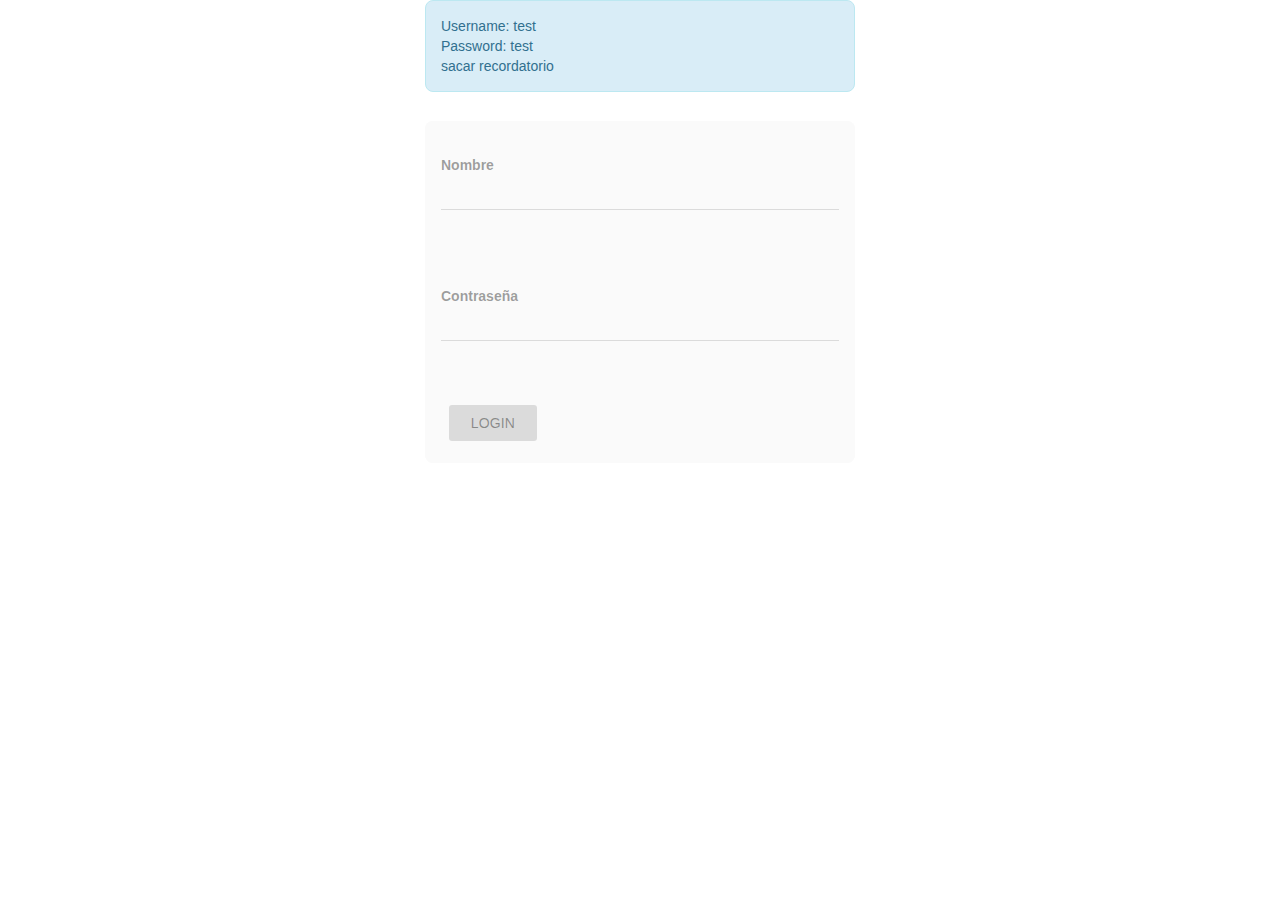
<file: target/ToolSMG/index.html>
<!DOCTYPE html>
<html ng-app="AppModule">

<head>
<meta charset="utf-8" />
<link rel="stylesheet"
	href="https://maxcdn.bootstrapcdn.com/font-awesome/4.6.2/css/font-awesome.min.css">
<link type="text/css" href="stylesheets/bootstrap.min.css"
	rel="stylesheet" />
<link type="text/css" href="stylesheets/angular-material.css"
	rel="stylesheet" />
<link type="text/css" href="stylesheets/docs.css" rel="stylesheet" />
<link type="text/css" href="stylesheets/center/center.css"
	rel="stylesheet" />
<link type="text/css" href="stylesheets/menubar/menubar.css"
	rel="stylesheet" />
<link type="text/css" href="stylesheets/bootstrap.min.css"
	rel="stylesheet" />
</head>

<body>

	<div class="alert alert-info"
		style="max-width: 200px; margin: 10 auto 29px; border-radius: 8px;"
		ng-if="window.location.hash == '#/login'">
		<div ng-view></div>
	</div>
	<div ng-if="window.location.hash != '#/login'">
		<div ng-view></div>
	</div>



	<script type="text/javascript" src="libraries/jquery-2.0.3.min.js"></script>
	<script type="text/javascript" src="libraries/angular.js"></script>
	<script type="text/javascript" src="libraries/angular-animate.min.js"></script>
	<script type="text/javascript" src="libraries/angular-route.min.js"></script>
	<script type="text/javascript" src="libraries/angular-aria.min.js"></script>
	<script type="text/javascript" src="libraries/angular-messages.min.js"></script>
	<script type="text/javascript" src="libraries/angular-cookies.js"></script>
	<script type="text/javascript" src="libraries/svg-assets-cache.js"></script>
	<script type="text/javascript" src="libraries/angular-material.js"></script>
	<script type="text/javascript" src="libraries/si-table/si-table.js"></script>

	<!--Se cargan las clases a utilizar-->
	<script type="text/javascript" src="models/Incidente.js"></script>
	<script type="text/javascript" src="models/View.js"></script>
	<!--Se cargan la app-->
	<script src="app.js"></script>
	<!--Se cargan los controllers de el proyecto aplicacion-->
	<script type="text/javascript"
		src="aplicacion/modules/login/AuthenticationServices.js"></script>
	<script type="text/javascript"
		src="aplicacion/modules/login/AuthenticationController.js"></script>
	<script type="text/javascript"
		src="aplicacion/modules/home/HomeController.js"></script>
	<script type="text/javascript"
		src="aplicacion/modules/abm-incidentes/IncidenteController.js"></script>
	<script type="text/javascript"
		src="aplicacion/modules/abm-pantallas/AbmPantallaController.js"></script>
</body>

</html>
</file>
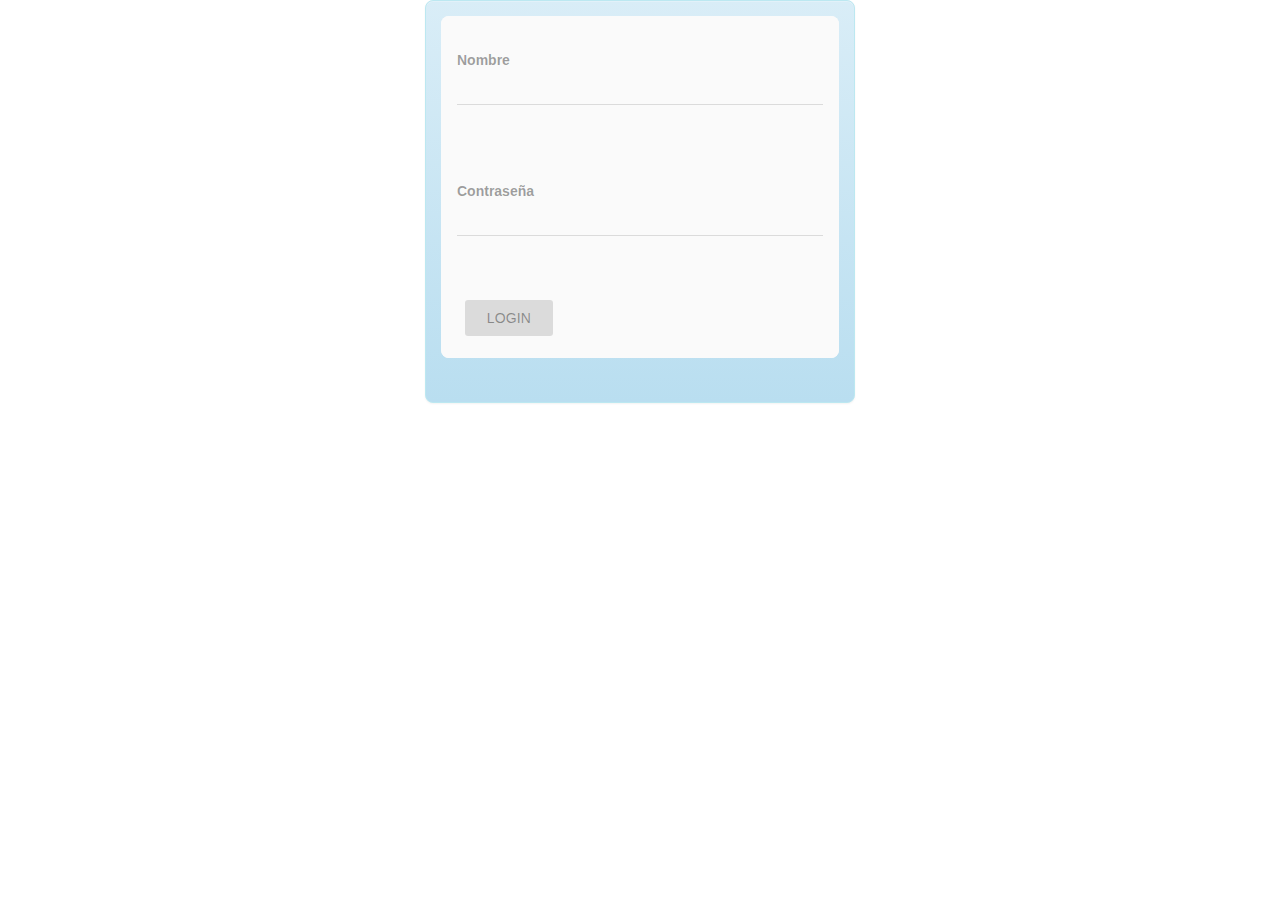
<file: src/main/webapp/index.html>
<!DOCTYPE html>
<html ng-app="AppModule">

<head>
<meta charset="utf-8" />
<link rel="stylesheet"
	href="https://maxcdn.bootstrapcdn.com/font-awesome/4.6.2/css/font-awesome.min.css">
<link type="text/css" href="stylesheets/bootstrap.min.css"
	rel="stylesheet" />
<link type="text/css" href="stylesheets/angular-material.css"
	rel="stylesheet" />
<link type="text/css" href="stylesheets/docs.css" rel="stylesheet" />
<link type="text/css" href="stylesheets/center/center.css"
	rel="stylesheet" />
<link type="text/css" href="stylesheets/menubar/menubar.css"
	rel="stylesheet" />
<link type="text/css" href="stylesheets/abm-casos/abmcasos.css"
	rel="stylesheet" />
<link type="text/css" href="stylesheets/bootstrap.min.css"
	rel="stylesheet" />
<link rel="stylesheet" href="https://fonts.googleapis.com/icon?family=Material+Icons">
</head>

<body>

	<div class="alert alert-info"
		style="max-width: 200px; margin: 10 auto 29px; border-radius: 8px;"
		ng-if="window.location.hash == '#/login'">
		<div ng-view></div>
	</div>
	<div ng-if="window.location.hash != '#/login'">
		<div ng-view></div>
	</div>



	<script type="text/javascript" src="librerias/jquery-2.0.3.min.js"></script>
	<script type="text/javascript" src="librerias/angular.js"></script>
	<script type="text/javascript" src="librerias/angular-animate.min.js"></script>
	<script type="text/javascript" src="librerias/angular-route.min.js"></script>
	<script type="text/javascript" src="librerias/angular-aria.min.js"></script>
	<script type="text/javascript" src="librerias/angular-messages.min.js"></script>
	<script type="text/javascript" src="librerias/angular-cookies.js"></script>
	<script type="text/javascript" src="librerias/svg-assets-cache.js"></script>
	<script type="text/javascript" src="librerias/angular-material.js"></script>
	<script type="text/javascript" src="librerias/si-table/si-table.js"></script>

	<!--Se cargan las clases a utilizar-->
	<script type="text/javascript" src="models/Caso.js"></script>
	<script type="text/javascript" src="models/Pantalla.js"></script>
	<!--Se cargan la app-->
	<script src="app.js"></script>
	<!--Se cargan los controllers de el proyecto aplicacion-->
	<script type="text/javascript"
		src="aplicacion/modulos/login/AuthenticationServices.js"></script>
	<script type="text/javascript"
		src="aplicacion/modulos/login/AuthenticationController.js"></script>
	<script type="text/javascript"
		src="aplicacion/modulos/home/HomeController.js"></script>
	<script type="text/javascript"
		src="aplicacion/modulos/abm-incidentes/IncidenteController.js"></script>
	<script type="text/javascript"
		src="aplicacion/modulos/abm-pantallas/AbmPantallaController.js"></script>
	<script type="text/javascript"
		src="aplicacion/modulos/abm-casos/AbmCasosController.js"></script>
</body>

</html>
</file>
<file: target/ToolSMG/stylesheets/docs.css>
html, body {
	position: relative;
	height: 100%;
}

#wrapper {
	min-height: 100%;
	position: relative;
	padding-bottom: 120px;
}

.footer {
	border-top: 20px solid white;
	position: absolute;
	bottom: 0;
	left: 0;
	right: 0;
	z-index: 100;
	padding-top: 2em;
	background-color: #333;
	color: white;
	padding-bottom: 2em;
}

.header-fixed {
	position: fixed;
	z-index: 1000;
	top: 0;
	left: 0;
	right: 0;
}

.header-branding {
	min-height: 41px !important;
}

.docs-navbar-primary {
	border-radius: 0 !important;
	margin-bottom: 0 !important;
}

/* Logo */
/*.dropdown-menu {
  display:none;
}
*/
h1, h2, h3, h4, h5, h6 {
	font-family: "Open Sans";
}

.subnav-body {
	margin: 70px 0 20px;
}

.header .brand {
	padding-top: 6px;
	padding-bottom: 0px;
}

.header .brand img {
	margin-top: 5px;
	height: 30px;
}

.docs-search {
	margin: 10px 0;
	padding: 4px 0 4px 20px;
	background: white;
	border-radius: 20px;
	vertical-align: middle;
}

.docs-search>.search-query {
	font-size: 14px;
	border: 0;
	width: 80%;
	color: #555;
}

.docs-search>.search-icon {
	font-size: 15px;
	margin-right: 10px;
}

.docs-search>.search-query:focus {
	outline: 0;
}

/* end: Logo */
.spacer {
	height: 1em;
}

.icon-cog {
	line-height: 13px;
}

.naked-list, .naked-list ul, .naked-list li {
	list-style: none;
	margin: 0;
	padding: 0;
}

.nav-index-section a {
	font-weight: bold;
	font-family: "Open Sans";
	color: black !important;
	margin-top: 10px;
	display: block;
}

.nav-index-group {
	margin-bottom: 20px !important;
}

.nav-index-group-heading {
	color: #6F0101;
	font-weight: bold;
	font-size: 1.2em;
	padding: 0;
	margin: 0;
	border-bottom: 1px soild #aaa;
	margin-bottom: 5px;
}

.nav-index-group .nav-index-listing.current a {
	color: #B52E31;
}

.nav-breadcrumb {
	margin: 4px 0;
	padding: 0;
}

.nav-breadcrumb-entry {
	font-family: "Open Sans";
	padding: 0;
	margin: 0;
	font-size: 18px;
	display: inline-block;
	vertical-align: middle;
}

.nav-breadcrumb-entry>.divider {
	color: #555;
	display: inline-block;
	padding-left: 8px;
}

.nav-breadcrumb-entry>span, .nav-breadcrumb-entry>a {
	color: #6F0101;
}

.step-list>li:nth-child(1) {
	padding-left: 20px;
}

.step-list>li:nth-child(2) {
	padding-left: 40px;
}

.step-list>li:nth-child(3) {
	padding-left: 60px;
}

.api-profile-header-heading {
	margin: 0;
	padding: 0;
}

.api-profile-header-structure, .api-profile-header-structure a {
	font-family: "Open Sans";
	font-weight: bold;
	color: #999;
}

.api-profile-section {
	margin-top: 30px;
	padding-top: 30px;
	border-top: 1px solid #aaa;
}

pre {
	white-space: pre-wrap;
	word-break: normal;
}

.aside-nav a, .aside-nav a:link, .aside-nav a:visited, .aside-nav a:active
	{
	color: #999;
}

.aside-nav a:hover {
	color: black;
}

.api-profile-description>p:first-child {
	margin: 15px 0;
	font-size: 18px;
}

p>code, code.highlighted {
	background: #f4f4f4;
	border-radius: 5px;
	padding: 2px 5px;
	color: maroon;
}

ul+p {
	margin-top: 10px;
}

.docs-version-jump {
	min-width: 100%;
	max-width: 100%;
}

.picker {
	position: relative;
	width: auto;
	display: inline-block;
	margin: 0 0 2px 1.2%;
	overflow: hidden;
	border: 1px solid #e5e5e5;
	-webkit-border-radius: 4px;
	-moz-border-radius: 4px;
	-ms-border-radius: 4px;
	-o-border-radius: 4px;
	border-radius: 4px;
	font-family: "Open Sans";
	font-weight: 600;
	height: auto;
	background-image: -webkit-gradient(linear, 50% 0%, 50% 100%, color-stop(0%, #ffffff),
		color-stop(100%, #f2f2f2));
	background-image: -webkit-linear-gradient(#ffffff, #f2f2f2);
	background-image: -moz-linear-gradient(#ffffff, #f2f2f2);
	background-image: -o-linear-gradient(#ffffff, #f2f2f2);
	background-image: linear-gradient(#ffffff, #f2f2f2);
}

.picker select {
	position: relative;
	display: block;
	min-width: 100%;
	width: 120%;
	height: 34px;
	padding: 6px 30px 6px 15px;
	color: #555555;
	border: none;
	background: transparent;
	outline: none;
	-webkit-appearance: none;
	z-index: 99;
	cursor: pointer;
	font-size: 16px;
	-moz-appearance: none;
	text-indent: 0.01px;
	text-overflow: '';
}

.picker:after {
	content: "";
	position: absolute;
	right: 8%;
	top: 50%;
	z-index: 0;
	color: #999;
	width: 0;
	margin-top: -2px;
	height: 0;
	border-top: 6px solid;
	border-right: 6px solid transparent;
	border-left: 6px solid transparent;
}

iframe.example {
	width: 100%;
	border: 1px solid black;
}

.search-results-frame {
	clear: both;
	display: table;
	width: 100%;
}

.search-results.ng-hide {
	display: none;
}

.search-results-container {
	padding-bottom: 1em;
	border-top: 1px solid #111;
	background: #181818;
	box-shadow: inset 0 0 10px #111;
}

.search-results-container .search-results-group {
	vertical-align: top;
	padding: 10px 10px;
	display: inline-block;
}

.search-results-group-heading {
	font-family: "Open Sans";
	padding-left: 10px;
	color: white;
}

.search-results-group .search-results {
	padding: 0 5px 0;
	list-style-type: none;
}

.search-results-frame>.search-results-group:first-child>.search-results
	{
	border-right: 1px solid #222;
}

.search-results-group.col-group-api {
	width: 30%;
}

.search-results-group.col-group-guide, .search-results-group.col-group-tutorial
	{
	width: 20%;
}

.search-results-group.col-group-misc, .search-results-group.col-group-error
	{
	width: 15%;
	float: right;
}

@
supports ((column-count: 2) or (-moz-column-count: 2) or (-ms-column-count: 
	2) or (-webkit-column-count: 2)) { .search-results-group.col-group-api .search-results
	{
	-moz-column-count: 2;
	-ms-column-count: 2;
	-webkit-column-count: 2;
	column-count: 2;
	/* Prevent bullets in the second column from being hidden in Chrome and IE */
	-webkit-column-gap: 2em;
	-ms-column-gap: 2em;
	column-gap: 2em;
}

}
.search-results-group .search-result {
	word-wrap: break-word;
	-webkit-hyphens: auto;
	-moz-hyphens: auto;
	-ms-hyphens: auto;
	hyphens: auto;
	-ms-column-break-inside: avoid;
	-webkit-column-break-inside: avoid;
	-moz-column-break-inside: avoid; /* Unsupported */
	column-break-inside: avoid;
	text-indent: -0.65em;
	/* Make sure line wrapped words are aligned vertically */
}

@
supports (-moz-column-count: 2) { .search-results-group .search-result {
	/* Prevents column breaks inside words in FF, but has adverse effects in IE11 and Chrome */
	overflow: hidden;
	padding-left: 1em;
	/* In FF the list item bullet is otherwise  hidden */
	margin-left: -1em; /* offset the padding left */
}

}
.search-result:before {
	content: "\002D\00A0";
	/* Dash and non-breaking space as List item type */
	position: relative;
}

.search-results-group.col-group-api .search-result {
	width: 48%;
	display: inline-block;
	padding-left: 12px;
}

@
supports ((column-count: 2) or (-moz-column-count: 2) or (-ms-column-count: 
	2) or (-webkit-column-count: 2)) { .search-results-group.col-group-api .search-result
	{
	width: auto;
	display: list-item;
}

}
.search-close {
	position: absolute;
	bottom: 0;
	left: 50%;
	margin-left: -100px;
	color: white;
	text-align: center;
	padding: 5px;
	background: #333;
	border-top-right-radius: 5px;
	border-top-left-radius: 5px;
	width: 200px;
	box-shadow: 0 0 10px #111;
}

.variables-matrix {
	border: 1px solid #ddd;
	width: 100%;
	margin: 10px 0;
}

.variables-matrix td, .variables-matrix th {
	padding: 10px;
}

.variables-matrix td {
	border-top: 1px solid #eee;
}

.variables-matrix td+td, .variables-matrix th+th {
	border-left: 1px solid #eee;
}

.variables-matrix tr:nth-child(even) td {
	background: #f5f5f5;
}

.variables-matrix th {
	background: #f1f1f1;
}

.sup-header {
	padding-top: 10px;
	padding-bottom: 5px;
	background: rgba(245, 245, 245, 0.88);
	box-shadow: 0 0 2px #999;
}

.main-body-grid {
	margin-top: 120px;
	position: relative;
}

.main-body-grid>.grid-left, .main-body-grid>.grid-right {
	padding: 20px 0;
}

.main-body-grid>.grid-left {
	position: fixed;
	top: 120px;
	bottom: 0;
	overflow: auto;
}

.main-header-grid>.grid-left, .main-body-grid>.grid-left {
	width: 260px;
}

.main-header-grid>.grid-right, .main-body-grid>.grid-right {
	margin-left: 270px;
	position: relative;
}

.main-header-grid>.grid-left {
	float: left;
}

.main-body-grid .side-navigation {
	position: relative;
	padding-bottom: 120px;
}

.main-body-grid .side-navigation.ng-hide {
	display: block !important;
}

.variables-matrix td {
	vertical-align: top;
	padding: 5px;
}

.type-hint {
	display: inline-block;
	background: gray;
}

.variables-matrix .type-hint {
	text-align: center;
	min-width: 60px;
	margin: 1px 5px;
}

.type-hint+.type-hint {
	margin-top: 5px;
}

.type-hint-expression {
	background: purple;
}

.type-hint-date {
	background: pink;
}

.type-hint-string {
	background: #3a87ad;
}

.type-hint-function {
	background: green;
}

.type-hint-object {
	background: #999;
}

.type-hint-array {
	background: #F90;;
}

.type-hint-boolean {
	background: rgb(18, 131, 39);
}

.type-hint-number {
	background: rgb(189, 63, 66);
}

.type-hint-regexp {
	background: rgb(90, 84, 189);
}

.type-hint-domelement {
	background: rgb(95, 158, 160);
}

.runnable-example-frame {
	width: 100%;
	height: 300px;
	border: 1px solid #ddd;
	border-radius: 5px;
}

.runnable-example-tabs {
	margin-top: 10px;
	margin-bottom: 20px;
}

.tutorial-nav {
	display: block;
}

h1+ul, h1+ul>li, h2+ul, h2+ul>li, ul.tutorial-nav, ul.tutorial-nav>li,
	.usage>ul, .usage>ul>li, ul.methods, ul.methods>li, ul.events, ul.events>li
	{
	list-style: none;
	padding: 0;
}

h2 {
	border-top: 1px solid #eee;
	margin-top: 30px;
	padding-top: 30px;
}

h4 {
	margin-top: 20px;
	padding-top: 20px;
}

.btn {
	color: #428bca;
	position: relative;
	width: auto;
	display: inline-block;
	margin: 0 0 2px;
	overflow: hidden;
	border: 1px solid #e5e5e5;
	-webkit-border-radius: 4px;
	-moz-border-radius: 4px;
	-ms-border-radius: 4px;
	-o-border-radius: 4px;
	border-radius: 4px;
	font-family: "Open Sans";
	font-weight: 600;
	height: auto;
	background-image: -webkit-gradient(linear, 50% 0%, 50% 100%, color-stop(0%, #ffffff),
		color-stop(100%, #f2f2f2));
	background-image: -webkit-linear-gradient(#ffffff, #f2f2f2);
	background-image: -moz-linear-gradient(#ffffff, #f2f2f2);
	background-image: -o-linear-gradient(#ffffff, #f2f2f2);
	background-image: linear-gradient(#ffffff, #f2f2f2);
}

.btn+.btn {
	margin-left: 10px;
}

.btn:hover, .btn:focus {
	color: black !important;
	border: 1px solid #ddd !important;
	background: white !important;
}

.view-source, .improve-docs {
	position: relative;
	z-index: 100;
}

.view-source {
	margin-right: 10px;
}

.improve-docs {
	float: right;
}

.return-arguments, .return-arguments th, .return-arguments th+th,
	.return-arguments td, .return-arguments td+td {
	border-radius: 0;
	border: 0;
}

.return-arguments td:first-child {
	width: 100px;
}

ul.methods>li, ul.events>li {
	margin-bottom: 40px;
}

.definition-table td {
	padding: 8px;
	border: 1px solid #eee;
	vertical-align: top;
}

.table>tbody>tr.head>td, .table>tbody>tr.head>th {
	border-bottom: 2px solid #ddd;
	padding-top: 50px;
}

.diagram {
	margin-bottom: 10px;
	margin-top: 30px;
	max-width: 100%;
}

.deprecation {
	margin-top: 15px;
}

.deprecation .title {
	float: left;
	margin-right: 5px;
}

@media only screen and (min-width: 769px) {
	[ng-include="partialPath"].ng-hide {
		display: block !important;
		visibility: hidden;
	}
}

@media only screen and (min-width: 769px) and (max-width: 991px) {
	.main-body-grid {
		margin-top: 160px;
	}
	.main-body-grid>.grid-left {
		top: 160px;
	}
}

@media only screen and (max-width : 768px) {
	.picker, .picker select {
		width: auto;
		display: block;
		margin-bottom: 10px;
	}
	.docs-navbar-primary {
		text-align: center;
	}
	.main-body-grid {
		margin-top: 0;
	}
	.main-header-grid>.grid-left, .main-body-grid>.grid-left,
		.main-header-grid>.grid-right, .main-body-grid>.grid-right {
		display: block;
		float: none;
		width: auto !important;
		margin-left: 0;
	}
	.main-body-grid>.grid-left, .header-fixed, .footer {
		position: static !important;
	}
	.main-body-grid>.grid-left {
		background: #efefef;
		margin-left: -1em;
		margin-right: -1em;
		padding: 1em;
		width: auto !important;
		overflow: visible;
	}
	.main-header-grid>.grid-right, .main-body-grid>.grid-right {
		margin-left: 0;
	}
	.main-body-grid .side-navigation {
		display: block !important;
		padding-bottom: 50px;
	}
	.main-body-grid .side-navigation.ng-hide {
		display: none !important;
	}
	.nav-index-group .nav-index-listing {
		display: inline-block;
		padding: 3px 0;
	}
	.nav-index-group .nav-index-listing:not (.nav-index-section ):after {
		padding-right: 5px;
		margin-left: -3px;
		content: ",  ";
	}
	.nav-index-group .nav-index-listing:last-child:after {
		content: "";
		display: inline-block;
	}
	.nav-index-group .nav-index-section {
		display: block;
	}
	.toc-toggle {
		margin-bottom: 20px;
	}
	.toc-close {
		position: absolute;
		bottom: 5px;
		left: 50%;
		margin-left: -50%;
		text-align: center;
		padding: 5px;
		background: #eee;
		border-radius: 5px;
		width: 100%;
		border: 1px solid #ddd;
		box-shadow: 0 0 10px #bbb;
	}
	.navbar-brand {
		float: none;
		text-align: center;
	}
	.search-results-container {
		padding-bottom: 60px;
		text-align: left;
	}
	.search-results-frame>.search-results-group:first-child>.search-results
		{
		border-right: none;
	}
	.search-results-group {
		float: none !important;
		display: block !important;
		width: auto !important;
		border: 0 ! important;
		padding: 0 ! important;
	}
	@
	supports ((column-count: 2) or (-moz-column-count: 2) or (-ms-column-count: 
		2) or (-webkit-column-count: 2)) { .search-results-group .search-results
		{
		-moz-column-count: 2;
		-ms-column-count: 2;
		-webkit-column-count: 2;
		column-count: 2;
	}
}

.search-results-group .search-result {
	display: inline-block !important;
	padding: 0 5px;
	width: auto !important;
	text-indent: initial;
	margin-left: 0;
}

.search-results-group .search-result:after {
	content: ", ";
}

.search-results-group .search-result:before {
	content: "";
}

@
supports ((column-count: 2) or (-moz-column-count: 2) or (-ms-column-count: 
	2) or (-webkit-column-count: 2)) { .search-results-group .search-result
	{
	display: list-item !important;
}

.search-results-group .search-result:after {
	content: "";
}

}
#wrapper {
	padding-bottom: 0px;
}

}
iframe[name="example-anchoringExample"] {
	height: 400px;
}
</file>
<file: target/ToolSMG/stylesheets/menubar/menubar.css>
.menuBardemoBasicUsage .page-container {
	padding: 32px;
}

.menuBardemoBasicUsage .page {
	margin: 0 auto;
	padding: 24px;
	max-width: 680px;
	box-shadow: 0px 1px 2px 1px rgba(0, 0, 0, 0.25);
}

.menuBardemoBasicUsage .page h1 {
	text-align: center;
	font-size: 1.8rem;
	margin-top: 0;
	font-weight: normal;
}

.menuBardemoBasicUsage .page p {
	line-height: 1.6rem;
}
</file>
<file: src/main/webapp/stylesheets/docs.css>
html, body {
	position: relative;
	height: 100%;
}

#wrapper {
	min-height: 100%;
	position: relative;
	padding-bottom: 120px;
}

.footer {
	border-top: 20px solid white;
	position: absolute;
	bottom: 0;
	left: 0;
	right: 0;
	z-index: 100;
	padding-top: 2em;
	background-color: #333;
	color: white;
	padding-bottom: 2em;
}

.header-fixed {
	position: fixed;
	z-index: 1000;
	top: 0;
	left: 0;
	right: 0;
}

.header-branding {
	min-height: 41px !important;
}

.docs-navbar-primary {
	border-radius: 0 !important;
	margin-bottom: 0 !important;
}

/* Logo */
/*.dropdown-menu {
  display:none;
}
*/
h1, h2, h3, h4, h5, h6 {
	font-family: "Open Sans";
}

.subnav-body {
	margin: 70px 0 20px;
}

.header .brand {
	padding-top: 6px;
	padding-bottom: 0px;
}

.header .brand img {
	margin-top: 5px;
	height: 30px;
}

.docs-search {
	margin: 10px 0;
	padding: 4px 0 4px 20px;
	background: white;
	border-radius: 20px;
	vertical-align: middle;
}

.docs-search>.search-query {
	font-size: 14px;
	border: 0;
	width: 80%;
	color: #555;
}

.docs-search>.search-icon {
	font-size: 15px;
	margin-right: 10px;
}

.docs-search>.search-query:focus {
	outline: 0;
}

/* end: Logo */
.spacer {
	height: 1em;
}

.icon-cog {
	line-height: 13px;
}

.naked-list, .naked-list ul, .naked-list li {
	list-style: none;
	margin: 0;
	padding: 0;
}

.nav-index-section a {
	font-weight: bold;
	font-family: "Open Sans";
	color: black !important;
	margin-top: 10px;
	display: block;
}

.nav-index-group {
	margin-bottom: 20px !important;
}

.nav-index-group-heading {
	color: #6F0101;
	font-weight: bold;
	font-size: 1.2em;
	padding: 0;
	margin: 0;
	border-bottom: 1px soild #aaa;
	margin-bottom: 5px;
}

.nav-index-group .nav-index-listing.current a {
	color: #B52E31;
}

.nav-breadcrumb {
	margin: 4px 0;
	padding: 0;
}

.nav-breadcrumb-entry {
	font-family: "Open Sans";
	padding: 0;
	margin: 0;
	font-size: 18px;
	display: inline-block;
	vertical-align: middle;
}

.nav-breadcrumb-entry>.divider {
	color: #555;
	display: inline-block;
	padding-left: 8px;
}

.nav-breadcrumb-entry>span, .nav-breadcrumb-entry>a {
	color: #6F0101;
}

.step-list>li:nth-child(1) {
	padding-left: 20px;
}

.step-list>li:nth-child(2) {
	padding-left: 40px;
}

.step-list>li:nth-child(3) {
	padding-left: 60px;
}

.api-profile-header-heading {
	margin: 0;
	padding: 0;
}

.api-profile-header-structure, .api-profile-header-structure a {
	font-family: "Open Sans";
	font-weight: bold;
	color: #999;
}

.api-profile-section {
	margin-top: 30px;
	padding-top: 30px;
	border-top: 1px solid #aaa;
}

pre {
	white-space: pre-wrap;
	word-break: normal;
}

.aside-nav a, .aside-nav a:link, .aside-nav a:visited, .aside-nav a:active
	{
	color: #999;
}

.aside-nav a:hover {
	color: black;
}

.api-profile-description>p:first-child {
	margin: 15px 0;
	font-size: 18px;
}

p>code, code.highlighted {
	background: #f4f4f4;
	border-radius: 5px;
	padding: 2px 5px;
	color: maroon;
}

ul+p {
	margin-top: 10px;
}

.docs-version-jump {
	min-width: 100%;
	max-width: 100%;
}

.picker {
	position: relative;
	width: auto;
	display: inline-block;
	margin: 0 0 2px 1.2%;
	overflow: hidden;
	border: 1px solid #e5e5e5;
	-webkit-border-radius: 4px;
	-moz-border-radius: 4px;
	-ms-border-radius: 4px;
	-o-border-radius: 4px;
	border-radius: 4px;
	font-family: "Open Sans";
	font-weight: 600;
	height: auto;
	background-image: -webkit-gradient(linear, 50% 0%, 50% 100%, color-stop(0%, #ffffff),
		color-stop(100%, #f2f2f2));
	background-image: -webkit-linear-gradient(#ffffff, #f2f2f2);
	background-image: -moz-linear-gradient(#ffffff, #f2f2f2);
	background-image: -o-linear-gradient(#ffffff, #f2f2f2);
	background-image: linear-gradient(#ffffff, #f2f2f2);
}

.picker select {
	position: relative;
	display: block;
	min-width: 100%;
	width: 120%;
	height: 34px;
	padding: 6px 30px 6px 15px;
	color: #555555;
	border: none;
	background: transparent;
	outline: none;
	-webkit-appearance: none;
	z-index: 99;
	cursor: pointer;
	font-size: 16px;
	-moz-appearance: none;
	text-indent: 0.01px;
	text-overflow: '';
}

.picker:after {
	content: "";
	position: absolute;
	right: 8%;
	top: 50%;
	z-index: 0;
	color: #999;
	width: 0;
	margin-top: -2px;
	height: 0;
	border-top: 6px solid;
	border-right: 6px solid transparent;
	border-left: 6px solid transparent;
}

iframe.example {
	width: 100%;
	border: 1px solid black;
}

.search-results-frame {
	clear: both;
	display: table;
	width: 100%;
}

.search-results.ng-hide {
	display: none;
}

.search-results-container {
	padding-bottom: 1em;
	border-top: 1px solid #111;
	background: #181818;
	box-shadow: inset 0 0 10px #111;
}

.search-results-container .search-results-group {
	vertical-align: top;
	padding: 10px 10px;
	display: inline-block;
}

.search-results-group-heading {
	font-family: "Open Sans";
	padding-left: 10px;
	color: white;
}

.search-results-group .search-results {
	padding: 0 5px 0;
	list-style-type: none;
}

.search-results-frame>.search-results-group:first-child>.search-results
	{
	border-right: 1px solid #222;
}

.search-results-group.col-group-api {
	width: 30%;
}

.search-results-group.col-group-guide, .search-results-group.col-group-tutorial
	{
	width: 20%;
}

.search-results-group.col-group-misc, .search-results-group.col-group-error
	{
	width: 15%;
	float: right;
}

@
supports ((column-count: 2) or (-moz-column-count: 2) or (-ms-column-count: 
	 2) or (-webkit-column-count: 2)) { .search-results-group.col-group-api .search-results
	{
	-moz-column-count: 2;
	-ms-column-count: 2;
	-webkit-column-count: 2;
	column-count: 2;
	/* Prevent bullets in the second column from being hidden in Chrome and IE */
	-webkit-column-gap: 2em;
	-ms-column-gap: 2em;
	column-gap: 2em;
}

}
.search-results-group .search-result {
	word-wrap: break-word;
	-webkit-hyphens: auto;
	-moz-hyphens: auto;
	-ms-hyphens: auto;
	hyphens: auto;
	-ms-column-break-inside: avoid;
	-webkit-column-break-inside: avoid;
	-moz-column-break-inside: avoid; /* Unsupported */
	column-break-inside: avoid;
	text-indent: -0.65em;
	/* Make sure line wrapped words are aligned vertically */
}

@
supports (-moz-column-count: 2) { .search-results-group .search-result {
	/* Prevents column breaks inside words in FF, but has adverse effects in IE11 and Chrome */
	overflow: hidden;
	padding-left: 1em;
	/* In FF the list item bullet is otherwise  hidden */
	margin-left: -1em; /* offset the padding left */
}

}
.search-result:before {
	content: "\002D\00A0";
	/* Dash and non-breaking space as List item type */
	position: relative;
}

.search-results-group.col-group-api .search-result {
	width: 48%;
	display: inline-block;
	padding-left: 12px;
}

@
supports ((column-count: 2) or (-moz-column-count: 2) or (-ms-column-count: 
	 2) or (-webkit-column-count: 2)) { .search-results-group.col-group-api .search-result
	{
	width: auto;
	display: list-item;
}

}
.search-close {
	position: absolute;
	bottom: 0;
	left: 50%;
	margin-left: -100px;
	color: white;
	text-align: center;
	padding: 5px;
	background: #333;
	border-top-right-radius: 5px;
	border-top-left-radius: 5px;
	width: 200px;
	box-shadow: 0 0 10px #111;
}

.variables-matrix {
	border: 1px solid #ddd;
	width: 100%;
	margin: 10px 0;
}

.variables-matrix td, .variables-matrix th {
	padding: 10px;
}

.variables-matrix td {
	border-top: 1px solid #eee;
}

.variables-matrix td+td, .variables-matrix th+th {
	border-left: 1px solid #eee;
}

.variables-matrix tr:nth-child(even) td {
	background: #f5f5f5;
}

.variables-matrix th {
	background: #f1f1f1;
}

.sup-header {
	padding-top: 10px;
	padding-bottom: 5px;
	background: rgba(245, 245, 245, 0.88);
	box-shadow: 0 0 2px #999;
}

.main-body-grid {
	margin-top: 120px;
	position: relative;
}

.main-body-grid>.grid-left, .main-body-grid>.grid-right {
	padding: 20px 0;
}

.main-body-grid>.grid-left {
	position: fixed;
	top: 120px;
	bottom: 0;
	overflow: auto;
}

.main-header-grid>.grid-left, .main-body-grid>.grid-left {
	width: 260px;
}

.main-header-grid>.grid-right, .main-body-grid>.grid-right {
	margin-left: 270px;
	position: relative;
}

.main-header-grid>.grid-left {
	float: left;
}

.main-body-grid .side-navigation {
	position: relative;
	padding-bottom: 120px;
}

.main-body-grid .side-navigation.ng-hide {
	display: block !important;
}

.variables-matrix td {
	vertical-align: top;
	padding: 5px;
}

.type-hint {
	display: inline-block;
	background: gray;
}

.variables-matrix .type-hint {
	text-align: center;
	min-width: 60px;
	margin: 1px 5px;
}

.type-hint+.type-hint {
	margin-top: 5px;
}

.type-hint-expression {
	background: purple;
}

.type-hint-date {
	background: pink;
}

.type-hint-string {
	background: #3a87ad;
}

.type-hint-function {
	background: green;
}

.type-hint-object {
	background: #999;
}

.type-hint-array {
	background: #F90;;
}

.type-hint-boolean {
	background: rgb(18, 131, 39);
}

.type-hint-number {
	background: rgb(189, 63, 66);
}

.type-hint-regexp {
	background: rgb(90, 84, 189);
}

.type-hint-domelement {
	background: rgb(95, 158, 160);
}

.runnable-example-frame {
	width: 100%;
	height: 300px;
	border: 1px solid #ddd;
	border-radius: 5px;
}

.runnable-example-tabs {
	margin-top: 10px;
	margin-bottom: 20px;
}

.tutorial-nav {
	display: block;
}

h1+ul, h1+ul>li, h2+ul, h2+ul>li, ul.tutorial-nav, ul.tutorial-nav>li,
	.usage>ul, .usage>ul>li, ul.methods, ul.methods>li, ul.events, ul.events>li
	{
	list-style: none;
	padding: 0;
}

h2 {
	border-top: 1px solid #eee;
	margin-top: 30px;
	padding-top: 30px;
}

h4 {
	margin-top: 20px;
	padding-top: 20px;
}

.btn {
	color: #428bca;
	position: relative;
	width: auto;
	display: inline-block;
	margin: 0 0 2px;
	overflow: hidden;
	border: 1px solid #e5e5e5;
	-webkit-border-radius: 4px;
	-moz-border-radius: 4px;
	-ms-border-radius: 4px;
	-o-border-radius: 4px;
	border-radius: 4px;
	font-family: "Open Sans";
	font-weight: 600;
	height: auto;
	background-image: -webkit-gradient(linear, 50% 0%, 50% 100%, color-stop(0%, #ffffff),
		color-stop(100%, #f2f2f2));
	background-image: -webkit-linear-gradient(#ffffff, #f2f2f2);
	background-image: -moz-linear-gradient(#ffffff, #f2f2f2);
	background-image: -o-linear-gradient(#ffffff, #f2f2f2);
	background-image: linear-gradient(#ffffff, #f2f2f2);
}

.btn+.btn {
	margin-left: 10px;
}

.btn:hover, .btn:focus {
	color: black !important;
	border: 1px solid #ddd !important;
	background: white !important;
}

.view-source, .improve-docs {
	position: relative;
	z-index: 100;
}

.view-source {
	margin-right: 10px;
}

.improve-docs {
	float: right;
}

.return-arguments, .return-arguments th, .return-arguments th+th,
	.return-arguments td, .return-arguments td+td {
	border-radius: 0;
	border: 0;
}

.return-arguments td:first-child {
	width: 100px;
}

ul.methods>li, ul.events>li {
	margin-bottom: 40px;
}

.definition-table td {
	padding: 8px;
	border: 1px solid #eee;
	vertical-align: top;
}

.table>tbody>tr.head>td, .table>tbody>tr.head>th {
	border-bottom: 2px solid #ddd;
	padding-top: 50px;
}

.diagram {
	margin-bottom: 10px;
	margin-top: 30px;
	max-width: 100%;
}

.deprecation {
	margin-top: 15px;
}

.deprecation .title {
	float: left;
	margin-right: 5px;
}

@media only screen and (min-width: 769px) {
	[ng-include="partialPath"].ng-hide {
		display: block !important;
		visibility: hidden;
	}
}

@media only screen and (min-width: 769px) and (max-width: 991px) {
	.main-body-grid {
		margin-top: 160px;
	}
	.main-body-grid>.grid-left {
		top: 160px;
	}
}

@media only screen and (max-width : 768px) {
	.picker, .picker select {
		width: auto;
		display: block;
		margin-bottom: 10px;
	}
	.docs-navbar-primary {
		text-align: center;
	}
	.main-body-grid {
		margin-top: 0;
	}
	.main-header-grid>.grid-left, .main-body-grid>.grid-left,
		.main-header-grid>.grid-right, .main-body-grid>.grid-right {
		display: block;
		float: none;
		width: auto !important;
		margin-left: 0;
	}
	.main-body-grid>.grid-left, .header-fixed, .footer {
		position: static !important;
	}
	.main-body-grid>.grid-left {
		background: #efefef;
		margin-left: -1em;
		margin-right: -1em;
		padding: 1em;
		width: auto !important;
		overflow: visible;
	}
	.main-header-grid>.grid-right, .main-body-grid>.grid-right {
		margin-left: 0;
	}
	.main-body-grid .side-navigation {
		display: block !important;
		padding-bottom: 50px;
	}
	.main-body-grid .side-navigation.ng-hide {
		display: none !important;
	}
	.nav-index-group .nav-index-listing {
		display: inline-block;
		padding: 3px 0;
	}
	.nav-index-group .nav-index-listing:not (.nav-index-section ):after {
		padding-right: 5px;
		margin-left: -3px;
		content: ",  ";
	}
	.nav-index-group .nav-index-listing:last-child:after {
		content: "";
		display: inline-block;
	}
	.nav-index-group .nav-index-section {
		display: block;
	}
	.toc-toggle {
		margin-bottom: 20px;
	}
	.toc-close {
		position: absolute;
		bottom: 5px;
		left: 50%;
		margin-left: -50%;
		text-align: center;
		padding: 5px;
		background: #eee;
		border-radius: 5px;
		width: 100%;
		border: 1px solid #ddd;
		box-shadow: 0 0 10px #bbb;
	}
	.navbar-brand {
		float: none;
		text-align: center;
	}
	.search-results-container {
		padding-bottom: 60px;
		text-align: left;
	}
	.search-results-frame>.search-results-group:first-child>.search-results
		{
		border-right: none;
	}
	.search-results-group {
		float: none !important;
		display: block !important;
		width: auto !important;
		border: 0 ! important;
		padding: 0 ! important;
	}
	@
	supports ((column-count: 2) or (-moz-column-count: 2) or (-ms-column-count: 
		 2) or (-webkit-column-count: 2)) { .search-results-group .search-results
		{
		-moz-column-count: 2;
		-ms-column-count: 2;
		-webkit-column-count: 2;
		column-count: 2;
	}
}

.search-results-group .search-result {
	display: inline-block !important;
	padding: 0 5px;
	width: auto !important;
	text-indent: initial;
	margin-left: 0;
}

.search-results-group .search-result:after {
	content: ", ";
}

.search-results-group .search-result:before {
	content: "";
}

@
supports ((column-count: 2) or (-moz-column-count: 2) or (-ms-column-count: 
	 2) or (-webkit-column-count: 2)) { .search-results-group .search-result
	{
	display: list-item !important;
}

.search-results-group .search-result:after {
	content: "";
}

}
#wrapper {
	padding-bottom: 0px;
}

}
iframe[name="example-anchoringExample"] {
	height: 400px;
}
</file>
<file: src/main/webapp/stylesheets/menubar/menubar.css>
.menuBardemoBasicUsage .page-container {
	padding: 32px;
}

.menuBardemoBasicUsage .page {
	margin: 0 auto;
	padding: 24px;
	max-width: 680px;
	box-shadow: 0px 1px 2px 1px rgba(0, 0, 0, 0.25);
}

.menuBardemoBasicUsage .page h1 {
	text-align: center;
	font-size: 1.8rem;
	margin-top: 0;
	font-weight: normal;
}

.menuBardemoBasicUsage .page p {
	line-height: 1.6rem;
}

.right-edge{
	float: right;
}

.title-screen-right {
	position: absolute;
    left: 1100px;
}

.btn-screen-right {
	position: absolute;
    right: 0px;
    left:1300px;
}

.menu-side-items{
	text-align: left;
}
</file>
<file: src/main/webapp/stylesheets/abm-casos/abmcasos.css>
.ext-content{
	margin-top:25px;
}

.ic-size-36{
	font-size: 36px;
}

.inline-align{
	display: -webkit-box;
}
</file>
<file: target/ToolSMG/stylesheets/center/center.css>
.slide-animate-container {
	position: relative;
	background: white;
	border: 1px solid black;
	height: 40px;
	overflow: hidden;
}

.slide-animate {
	padding: 10px;
}

.slide-animate.ng-enter, .slide-animate.ng-leave {
	transition: all cubic-bezier(0.250, 0.460, 0.450, 0.940) 0.5s;
	position: absolute;
	top: 0;
	left: 0;
	right: 0;
	bottom: 0;
	display: block;
	padding: 10px;
}

.slide-animate.ng-enter {
	top: -50px;
}

.slide-animate.ng-enter.ng-enter-active {
	top: 0;
}

.slide-animate.ng-leave {
	top: 0;
}

.slide-animate.ng-leave.ng-leave-active {
	top: 50px;
}
</file>
<file: src/main/webapp/stylesheets/center/center.css>
.slide-animate-container {
	position: relative;
	background: white;
	border: 1px solid black;
	height: 40px;
	overflow: hidden;
}

.slide-animate {
	padding: 10px;
}

.slide-animate.ng-enter, .slide-animate.ng-leave {
	transition: all cubic-bezier(0.250, 0.460, 0.450, 0.940) 0.5s;
	position: absolute;
	top: 0;
	left: 0;
	right: 0;
	bottom: 0;
	display: block;
	padding: 10px;
}

.slide-animate.ng-enter {
	top: -50px;
}

.slide-animate.ng-enter.ng-enter-active {
	top: 0;
}

.slide-animate.ng-leave {
	top: 0;
}

.slide-animate.ng-leave.ng-leave-active {
	top: 50px;
}
</file>
